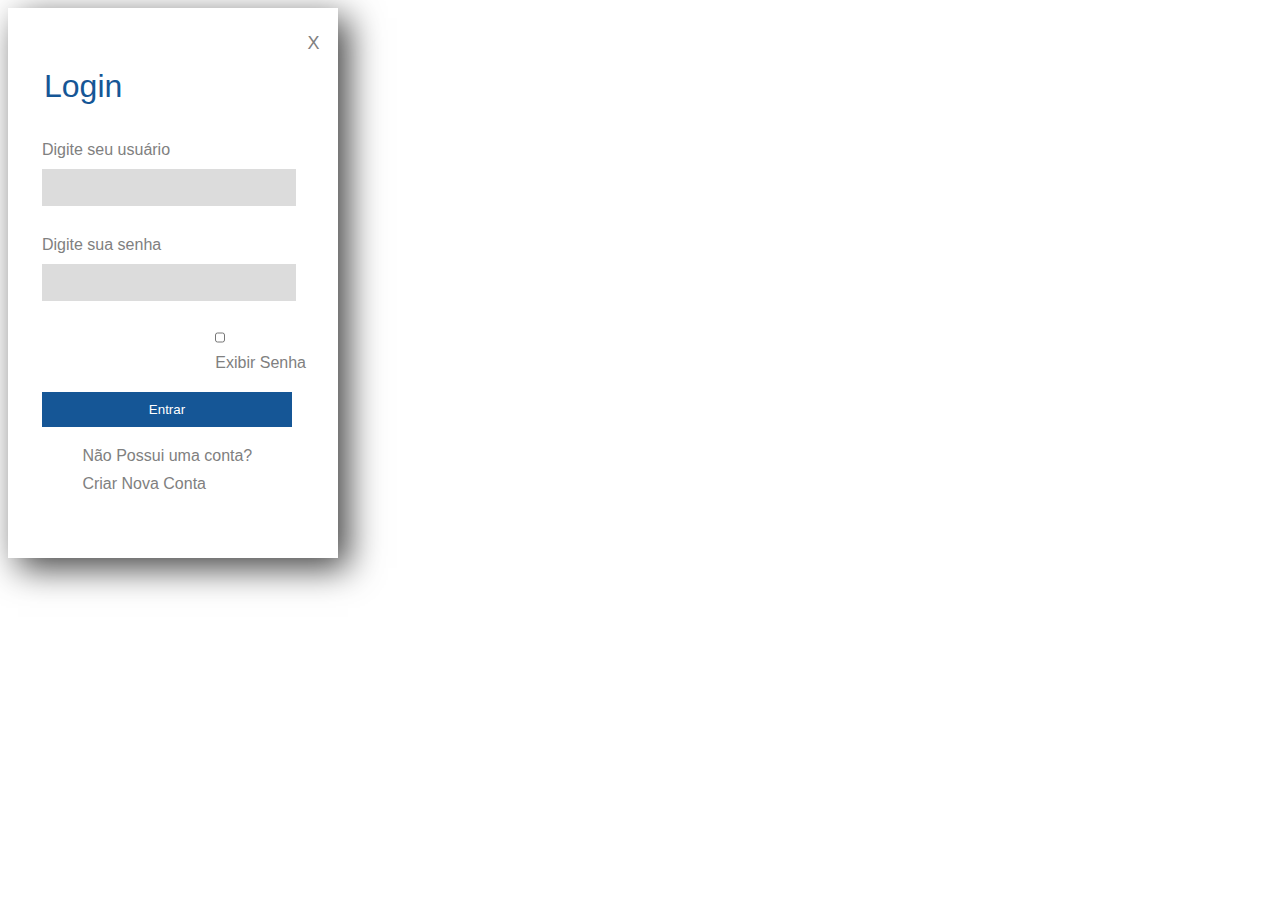
<file: index.html>
<!DOCTYPE html>
<html lang="en">
<head>
    <meta charset="UTF-8">
    <meta name="viewport" content="width=device-width, initial-scale=1.0">
    <title>Document</title>
    <link rel="stylesheet" href="style.css">
</head>
<body>
    <div id="caixa">
        <div id="X">
            <input id="X" type="reset" value="X">
        </div>
        <div>
            <form action="">
                <fieldset>
                    <legend class="Head">Login</legend>

                <div id="usuario">
                    <label for="nome" id="nome">Digite seu usuário</label>
                        <input type="text" id="nome" name="nome">
                </div>

                <div id="senha">
                    <label id="password" for="password">Digite sua senha</label>
                        <input type="password" name="password" id="password">
                </div>

                <div id="exibirsenha">
                            <input type="checkbox" name="Exibir Senha" id="exibirsenha">
                                <label id="exibirsenha" for="exibirsenha">Exibir Senha</label>
                </div>

                <div id="entrar">
                    <input type="submit" name="Entrar" id="entrar" value="Entrar">
                </div>

                <div id="naopossui">
                    <a>Não Possui uma conta?</a>
                </div>
                <div>
                    <a id="criarnova">Criar Nova Conta</a>
                </div>

                </fieldset>
            </form>
        </div>
    </div>
</body>
</html>
</file>
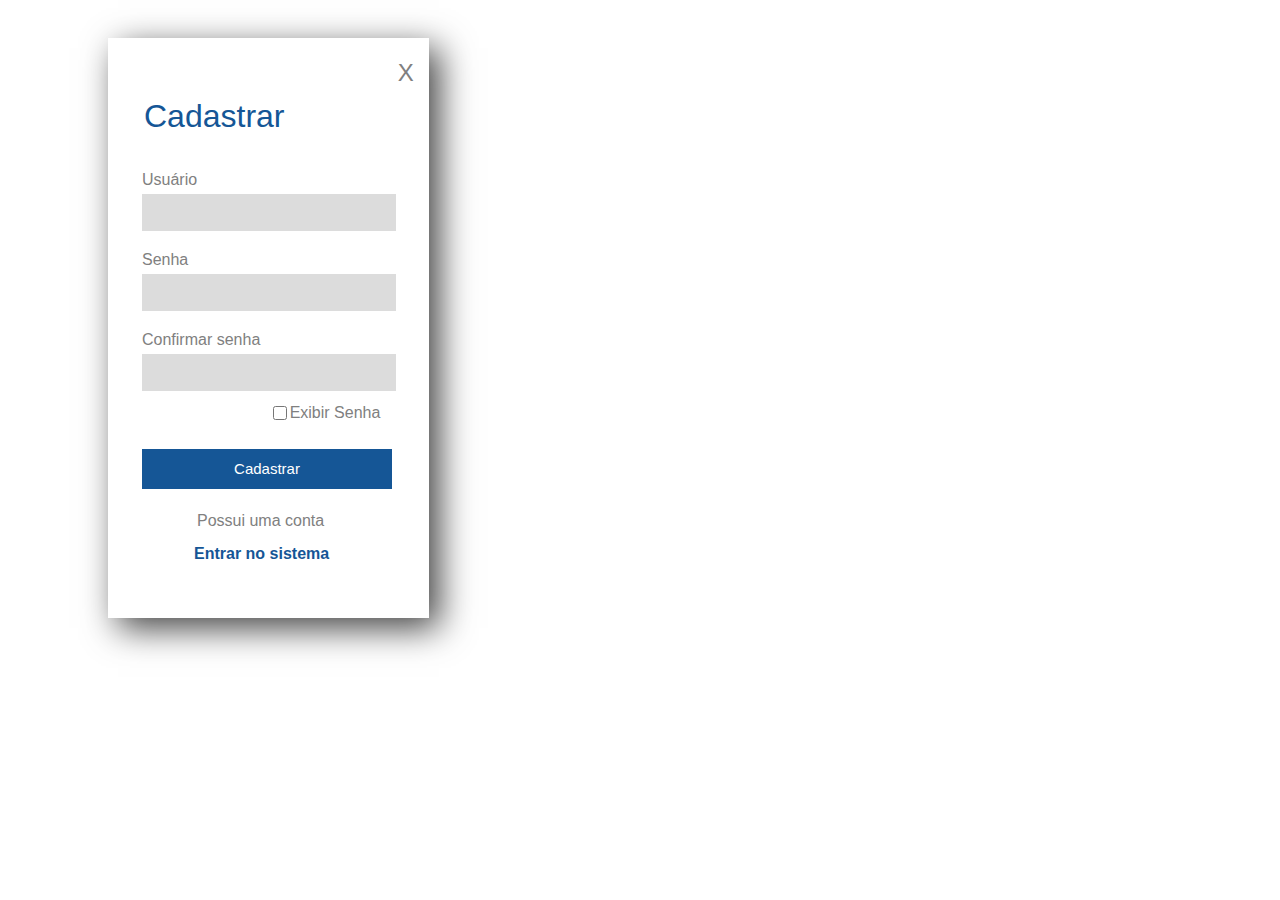
<file: cadastrar.html>
<!DOCTYPE html>
<html lang="en">
<head>
    <meta charset="UTF-8">
    <meta name="viewport" content="width=device-width, initial-scale=1.0">
    <title>Cadastrar</title>
    <link rel="stylesheet" href="cadastrar.css">
    <link rel="shortcut icon" href="favicon.ico" type="image/x-icon">
</head>
<body>
    <div id="caixa">
    <form action="">
        <div id="X">
            <input id="X" type="reset" value="X">
        </div>
        <div>
            
                <fieldset>
                    <legend class="Head">Cadastrar</legend>

                <div id="usuario">
                    <label for="nome" id="nome">Usuário</label>
                        <input type="text" id="nome" name="nome">
                </div>

                <div id="senha">
                    <label id="password" for="password">Senha</label>
                        <input type="password" name="password" id="password">
                </div>

                <div id="senha">
                    <label id="password" for="password">Confirmar senha</label>
                        <input type="password" name="password" id="password">
                </div>

                <div id="exibi">
                            <input type="checkbox" name="Exibir Senha" id="botaosenha">
                                <label id="exibirsenha" for="exibirsenha">Exibir Senha</label>
                </div>

                <div id="entrar">
                    <input type="submit" name="Entrar" id="entrar" value="Cadastrar">
                </div>

                <div id="textosfinais">
                <div>
                    <a id="naopossui">Possui uma conta</a>
                </div>
                <div>
                    <a href="./index.html" id="criarnova">Entrar no sistema</a>
                </div>
                </div>

                </fieldset>
            </form>
        </div>
    </div>
</body>
</html>
</file>
<file: style.css>
body{
    font-family: 'Lucida Sans', 'Lucida Sans Regular', 'Lucida Grande', 'Lucida Sans Unicode', Geneva, Verdana, sans-serif;
    color: grey;
}

#caixa{
    display: block;
    border-style: none;
    border-width: 1px;
    background-color: rgb(255, 255, 255);
    width: 330px;
    height: 550px;
    box-shadow: 10px 10px 33px 0px rgba(0,0,0,0.75);
-webkit-box-shadow: 10px 10px 33px 0px rgba(0,0,0,0.75);
-moz-box-shadow: 10px 10px 33px 0px rgba(0,0,0,0.75);
}
#X{
    margin-top: 10px;
    margin-left: 85%;
    display: block;
    float: left;
}

input#X{
    width: 50px;
    height: 50px;
    margin: 0;
    font-size: large;
    background-color: transparent;
    color: grey;
    
}

.Head{
    font-size: xx-large;
    color: #155696
}

fieldset{
    float: left;
    border-style: none;
    
}

input{
    background-color: gainsboro;
    margin: 10px;
    border-style: none;
    height: 35px;
    width: 250px;
}

legend{
    margin: 20px;
}

#usuario{
    float: left;
    display: block;
    margin: 10px;
}

label#nome{
    margin-left: 10px;
}

label#password{
    margin-left: 10px ;
}

#senha{
    float: left;
    display: block;
    margin: 10px;
}

input#entrar{
    float: left;
    display: block;
    margin: 20px;
    background-color: #155696;
    color: white;
}

#exibirsenha{
    margin-left: 40% 
}
input#exibirsenha{
    height: auto;
    width: 10px;
}

a{
    display: block;
    margin: 10px;
    margin-left: 20%;
}
</file>
<file: cadastrar.css>
body{
    font-family: 'Lucida Sans', 'Lucida Sans Regular', 'Lucida Grande', 'Lucida Sans Unicode', Geneva, Verdana, sans-serif;
    color: grey;
}

#caixa{
    margin: 30px;
    margin-left: 100px;
    float: left;
    display: block;
    border-style: none;
    border-width: 1px;
    background-color: rgb(255, 255, 255);
    width: 321px;
    height: 580px;
    box-shadow: 10px 10px 33px 0px rgba(0,0,0,0.75);
-webkit-box-shadow: 10px 10px 33px 0px rgba(0,0,0,0.75);
-moz-box-shadow: 10px 10px 33px 0px rgba(0,0,0,0.75);
}
#X{
    margin-top: 10px;
    margin-left: 85%;
    display: block;
    float: left;
}

input#X{
    width: 50px;
    height: 50px;
    margin: 0;
    font-size: x-large;
    background-color: transparent;
    color: grey;
    
}

.Head{
    font-size: xx-large;
    color: #155696
}

fieldset{
    float: left;
    border-style: none;
    
}

input{
    background-color: gainsboro;
    margin-left: 10px;
    margin-top: 5px;
    border-style: none;
    height: 35px;
    width: 250px;
}

legend{
    margin: 20px;
}

#usuario{
    float: left;
    display: block;
    margin: 10px;
}

label#nome{
    margin-left: 10px;
}

label#password{
    margin-left: 10px ;
}

#senha{
    float: left;
    display: block;
    margin: 10px;
}

input#entrar{
    float: left;
    display: block;
    margin: 20px;
    background-color: #155696;
    color: white;
    height: 40px;
    font-size: 15px;
}



#exibi{
    float: left;
    margin-left: 48%;
}

label#exibirsenha{
    display: block;
    height: 15px;
    width: 200px;
    margin-top: 3px;
    margin-bottom:10px ;
}

input#botaosenha{
    float: left;
    display: block;
    width: 14px;
    height: 14px;
}



a#naopossui{
    float: left;
    display: block;
    padding-top: 0px;
    margin-left: 75px;
}

a#criarnova{
    float: left;
    display: block;
    padding-top: 15px ;
    margin-left: 72px;
    font-weight: bolder;
    color: #155696;
}

div#textosfinais{
    float: left;
    margin-top: 3px;
}

a{
    text-decoration: none;
    
}
a:visited{
    color: grey;
}
</file>
